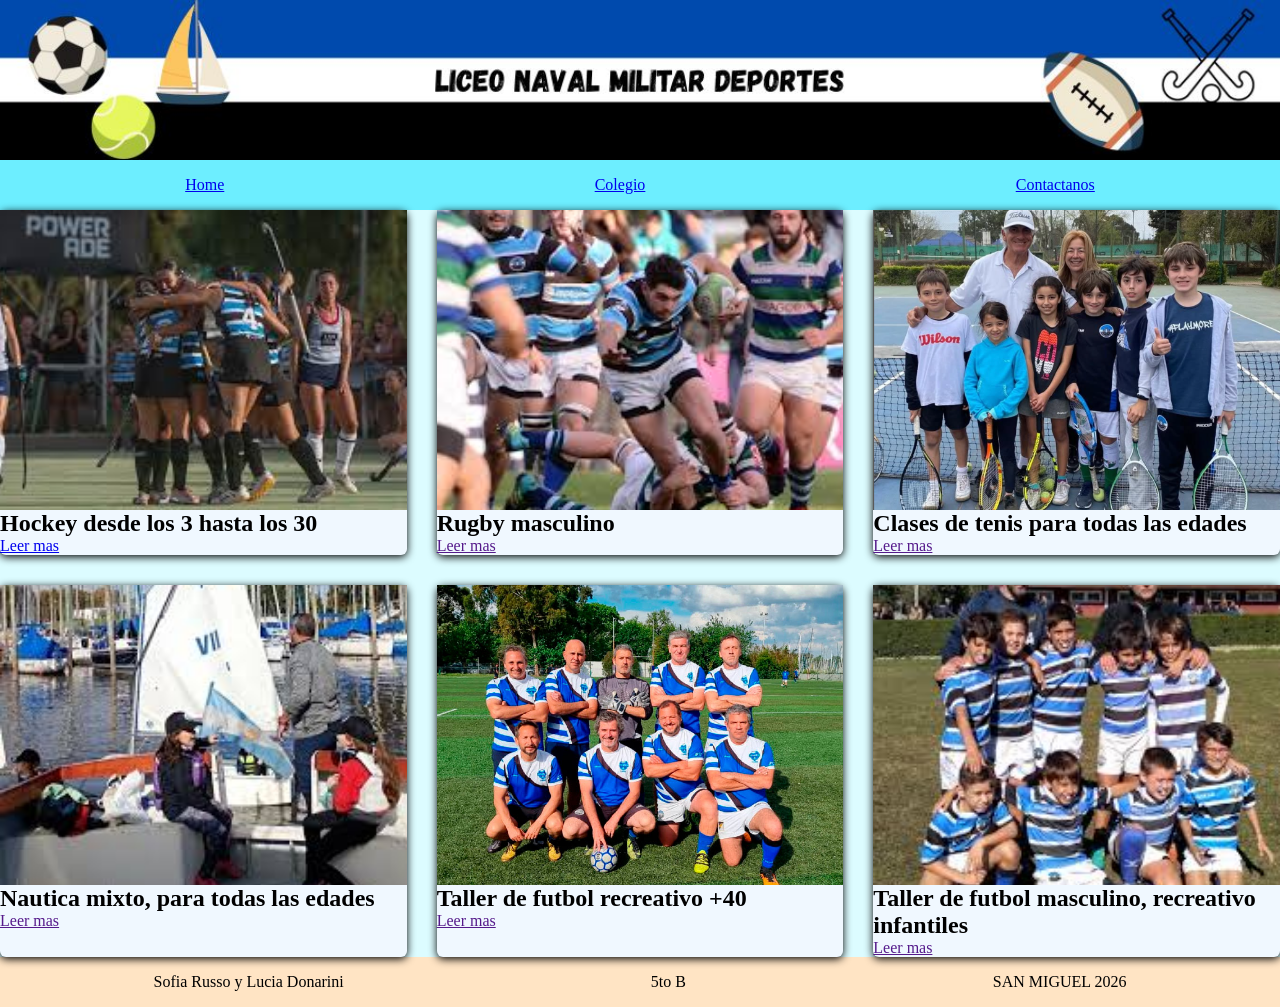
<file: index.html>
<!DOCTYPE html>
<html lang="en">
<head>
    <meta charset="UTF-8">
    <meta http-equiv="X-UA-Compatible" content="IE=edge">
    <meta name="viewport" content="width=device-width, initial-scale=1.0">
    <title>CGLNM</title>
    <link rel="stylesheet" href="./css/style.css">
</head>
<body>
    
<header>
    
    <img src="./img/Liceo Naval Militar Deportes.jpg" alt="" class="banner">

    <nav class="flex-conteiner">
        <div>
         <a href="./index.html">Home</a>   
        </div>
        <div>
          <a href="./css/liceo colegio.htm" target="_blank" rel="noopener noreferrer">Colegio</a> 
        </div>
        <div>
         <a href="./css/liceo link.htm" target="_blank" rel="noopener noreferrer"> Contactanos</a>
        </div>
    </nav>
</header>

<main>
<div class="tarjetas">
    <img src="./img/h3.jpg" alt="" >
    <h2>Hockey desde los 3 hasta los 30</h2>
    <p>
        <a href="./hockey leer mas.html">Leer mas</a>
    </p>
 </div>
 <div class="tarjetas">
    <img src="./img/rugby.jpg" alt="">
    <h2>Rugby masculino</h2>
    <p>
        <a href="">Leer mas</a>
    </p>
 </div>
 <div class="tarjetas">
    <img src="./img/tenis.png" alt="" >
    <h2>Clases de tenis para todas las edades</h2>
    <p>
        <a href="">Leer mas</a>
    </p>
 </div>
 <div class="tarjetas">
    <img src="./img/nautica.jpg" alt="" >
    <h2>Nautica mixto, para todas las edades</h2>
    <p>
        <a href="">Leer mas</a>
    </p>
 </div>
 <div class="tarjetas">
    <img src="./img/futbol +40.jpg" alt="">
    <h2>Taller de futbol recreativo +40</h2>
    <p>
        <a href="">Leer mas</a>
    </p>
 </div>
 <div class="tarjetas">
    <img src="./img/futbol infantiles.jpg" alt="">
    <h2>Taller de futbol masculino, recreativo infantiles</h2>
    <p>
        <a href="">Leer mas</a>
    </p>
 </div>
</main>

 <footer>
    <Div class="final">
        <div>Sofia Russo y Lucia Donarini</div>
        <div>5to B</div>
        <div>SAN MIGUEL 2026</div>
    </Div>

 </footer>
</body>
</html>
</file>
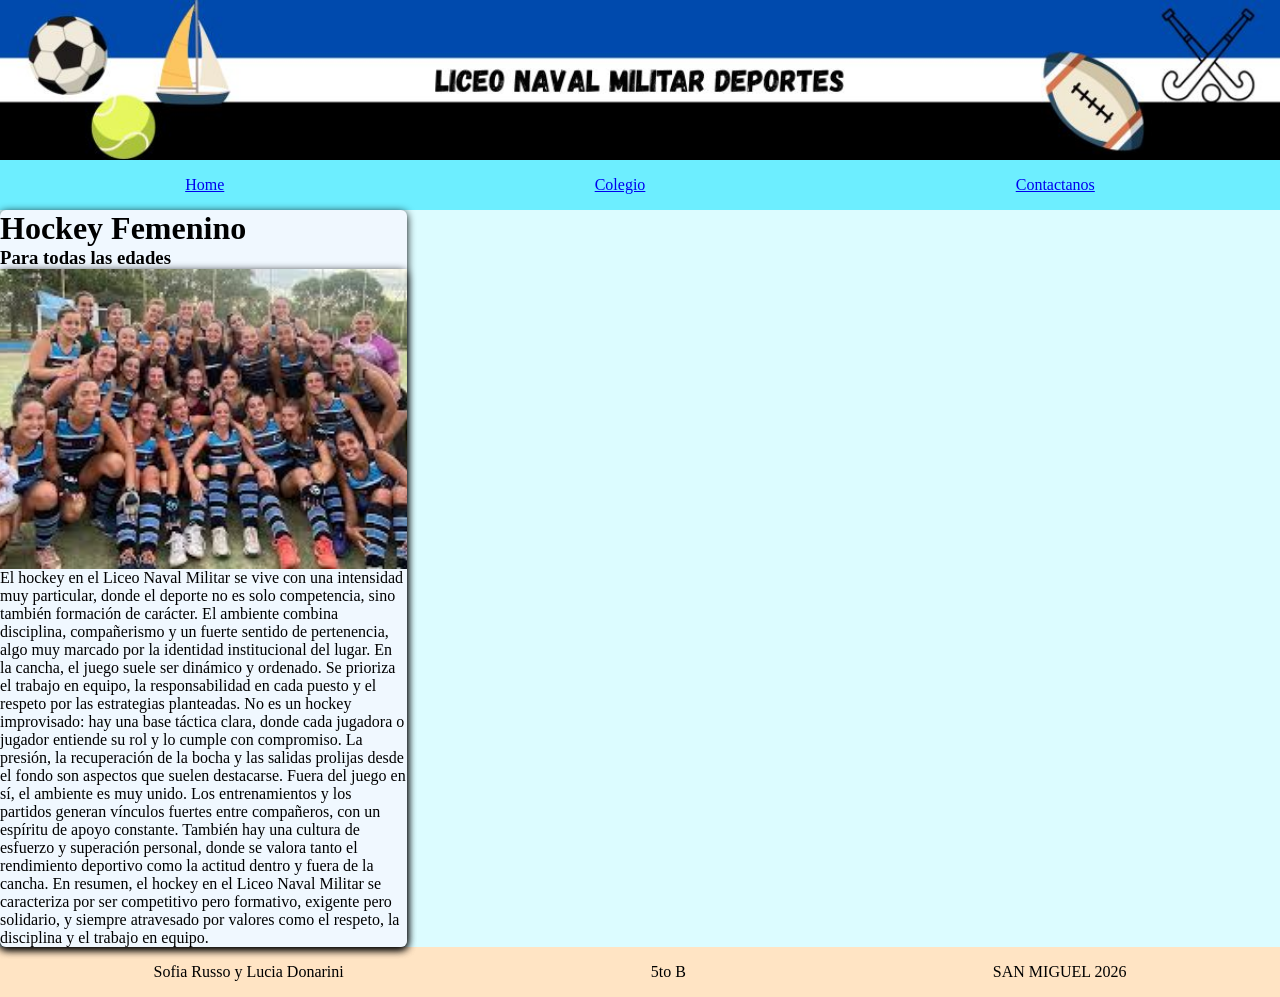
<file: hockey leer mas.html>
<!DOCTYPE html>
<html lang="en">
<head>
    <meta charset="UTF-8">
    <meta http-equiv="X-UA-Compatible" content="IE=edge">
    <meta name="viewport" content="width=device-width, initial-scale=1.0">
    <title>CGLNM</title>
    <link rel="stylesheet" href="./css/style.css">
</head>
<body>
    <header>
 
        <img src="./img/Liceo Naval Militar Deportes.jpg" alt="" class="banner">

        <nav class="flex-conteiner">
            <div>
             <a href="./index.html">Home</a>   
            </div>
            <div>
              <a href="./css/liceo colegio.htm" target="_blank" rel="noopener noreferrer">Colegio</a> 
            </div>
            <div>
             <a href="./css/liceo link.htm" target="_blank" rel="noopener noreferrer"> Contactanos</a>
            </div>
        </nav>
    </header>

    <main>
    <div class="tarjetas">
        <h1>Hockey Femenino</h1>
        <h3>Para todas las edades</h3>

        <div class="tarjetas">
            <img src="./img/images leer mas hockwey.jpg" alt="" >
            <p>El hockey en el Liceo Naval Militar se vive con una intensidad muy particular, donde el deporte no es solo competencia, sino también formación de carácter. El ambiente combina disciplina, compañerismo y un fuerte sentido de pertenencia, algo muy marcado por la identidad institucional del lugar.

                En la cancha, el juego suele ser dinámico y ordenado. Se prioriza el trabajo en equipo, la responsabilidad en cada puesto y el respeto por las estrategias planteadas. No es un hockey improvisado: hay una base táctica clara, donde cada jugadora o jugador entiende su rol y lo cumple con compromiso. La presión, la recuperación de la bocha y las salidas prolijas desde el fondo son aspectos que suelen destacarse.
                
                Fuera del juego en sí, el ambiente es muy unido. Los entrenamientos y los partidos generan vínculos fuertes entre compañeros, con un espíritu de apoyo constante. También hay una cultura de esfuerzo y superación personal, donde se valora tanto el rendimiento deportivo como la actitud dentro y fuera de la cancha.
                
                En resumen, el hockey en el Liceo Naval Militar se caracteriza por ser competitivo pero formativo, exigente pero solidario, y siempre atravesado por valores como el respeto, la disciplina y el trabajo en equipo.
            </p>
        </div>
    
    </div>
    </main>

    <footer>
        <Div class="final">
            <div>Sofia Russo y Lucia Donarini</div>
            <div>5to B</div>
            <div>SAN MIGUEL 2026</div>
        </Div>
    </footer>
</body>
</html>
</file>
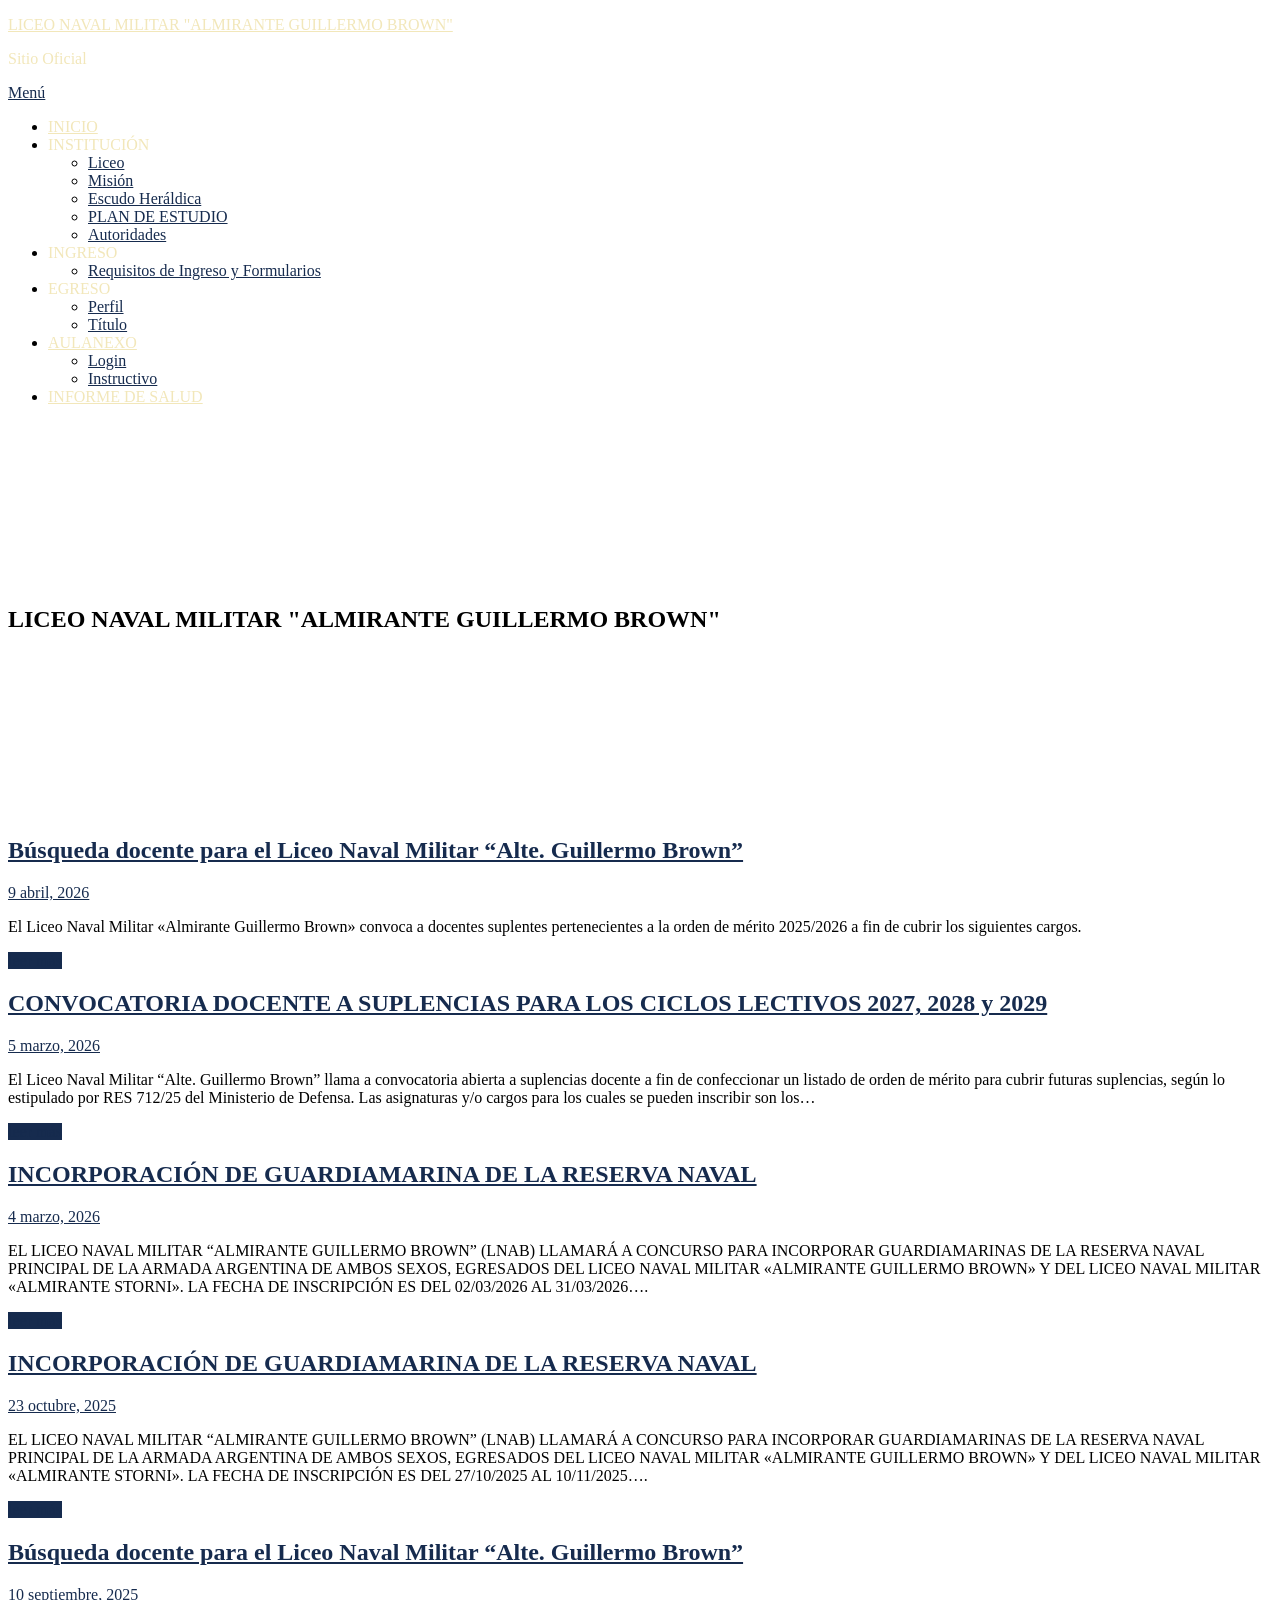
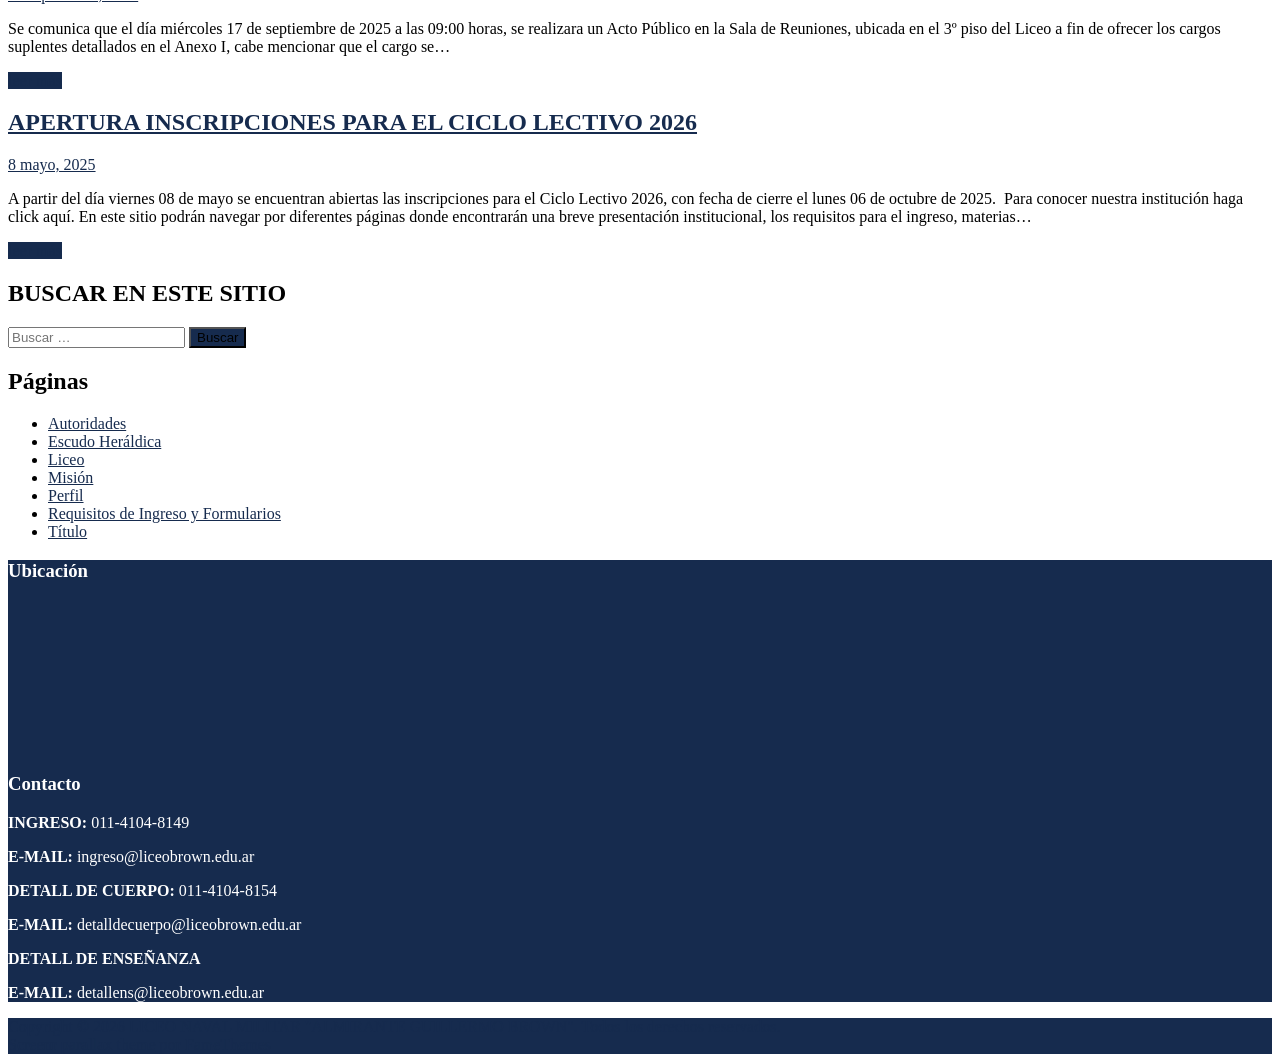
<file: css/liceo colegio.htm>
<!DOCTYPE html>
<html lang="es">
<head>
<meta charset="UTF-8">
<meta name="viewport" content="width=device-width, initial-scale=1">
<link rel="profile" href="http://gmpg.org/xfn/11">
<link rel="pingback" href="https://www.liceobrown.edu.ar/xmlrpc.php">

<title>LICEO NAVAL MILITAR &quot;ALMIRANTE GUILLERMO BROWN&quot; &#8211; Sitio Oficial</title>
<meta name='robots' content='max-image-preview:large' />
<link rel='dns-prefetch' href='//fonts.googleapis.com' />
<link rel="alternate" type="application/rss+xml" title="LICEO NAVAL MILITAR &quot;ALMIRANTE GUILLERMO BROWN&quot; &raquo; Feed" href="https://www.liceobrown.edu.ar/?feed=rss2" />
<link rel="alternate" type="application/rss+xml" title="LICEO NAVAL MILITAR &quot;ALMIRANTE GUILLERMO BROWN&quot; &raquo; Feed de los comentarios" href="https://www.liceobrown.edu.ar/?feed=comments-rss2" />
<style id='wp-img-auto-sizes-contain-inline-css' type='text/css'>
img:is([sizes=auto i],[sizes^="auto," i]){contain-intrinsic-size:3000px 1500px}
/*# sourceURL=wp-img-auto-sizes-contain-inline-css */
</style>
<style id='wp-emoji-styles-inline-css' type='text/css'>

	img.wp-smiley, img.emoji {
		display: inline !important;
		border: none !important;
		box-shadow: none !important;
		height: 1em !important;
		width: 1em !important;
		margin: 0 0.07em !important;
		vertical-align: -0.1em !important;
		background: none !important;
		padding: 0 !important;
	}
/*# sourceURL=wp-emoji-styles-inline-css */
</style>
<style id='wp-block-library-inline-css' type='text/css'>
:root{--wp-block-synced-color:#7a00df;--wp-block-synced-color--rgb:122,0,223;--wp-bound-block-color:var(--wp-block-synced-color);--wp-editor-canvas-background:#ddd;--wp-admin-theme-color:#007cba;--wp-admin-theme-color--rgb:0,124,186;--wp-admin-theme-color-darker-10:#006ba1;--wp-admin-theme-color-darker-10--rgb:0,107,160.5;--wp-admin-theme-color-darker-20:#005a87;--wp-admin-theme-color-darker-20--rgb:0,90,135;--wp-admin-border-width-focus:2px}@media (min-resolution:192dpi){:root{--wp-admin-border-width-focus:1.5px}}.wp-element-button{cursor:pointer}:root .has-very-light-gray-background-color{background-color:#eee}:root .has-very-dark-gray-background-color{background-color:#313131}:root .has-very-light-gray-color{color:#eee}:root .has-very-dark-gray-color{color:#313131}:root .has-vivid-green-cyan-to-vivid-cyan-blue-gradient-background{background:linear-gradient(135deg,#00d084,#0693e3)}:root .has-purple-crush-gradient-background{background:linear-gradient(135deg,#34e2e4,#4721fb 50%,#ab1dfe)}:root .has-hazy-dawn-gradient-background{background:linear-gradient(135deg,#faaca8,#dad0ec)}:root .has-subdued-olive-gradient-background{background:linear-gradient(135deg,#fafae1,#67a671)}:root .has-atomic-cream-gradient-background{background:linear-gradient(135deg,#fdd79a,#004a59)}:root .has-nightshade-gradient-background{background:linear-gradient(135deg,#330968,#31cdcf)}:root .has-midnight-gradient-background{background:linear-gradient(135deg,#020381,#2874fc)}:root{--wp--preset--font-size--normal:16px;--wp--preset--font-size--huge:42px}.has-regular-font-size{font-size:1em}.has-larger-font-size{font-size:2.625em}.has-normal-font-size{font-size:var(--wp--preset--font-size--normal)}.has-huge-font-size{font-size:var(--wp--preset--font-size--huge)}.has-text-align-center{text-align:center}.has-text-align-left{text-align:left}.has-text-align-right{text-align:right}.has-fit-text{white-space:nowrap!important}#end-resizable-editor-section{display:none}.aligncenter{clear:both}.items-justified-left{justify-content:flex-start}.items-justified-center{justify-content:center}.items-justified-right{justify-content:flex-end}.items-justified-space-between{justify-content:space-between}.screen-reader-text{border:0;clip-path:inset(50%);height:1px;margin:-1px;overflow:hidden;padding:0;position:absolute;width:1px;word-wrap:normal!important}.screen-reader-text:focus{background-color:#ddd;clip-path:none;color:#444;display:block;font-size:1em;height:auto;left:5px;line-height:normal;padding:15px 23px 14px;text-decoration:none;top:5px;width:auto;z-index:100000}html :where(.has-border-color){border-style:solid}html :where([style*=border-top-color]){border-top-style:solid}html :where([style*=border-right-color]){border-right-style:solid}html :where([style*=border-bottom-color]){border-bottom-style:solid}html :where([style*=border-left-color]){border-left-style:solid}html :where([style*=border-width]){border-style:solid}html :where([style*=border-top-width]){border-top-style:solid}html :where([style*=border-right-width]){border-right-style:solid}html :where([style*=border-bottom-width]){border-bottom-style:solid}html :where([style*=border-left-width]){border-left-style:solid}html :where(img[class*=wp-image-]){height:auto;max-width:100%}:where(figure){margin:0 0 1em}html :where(.is-position-sticky){--wp-admin--admin-bar--position-offset:var(--wp-admin--admin-bar--height,0px)}@media screen and (max-width:600px){html :where(.is-position-sticky){--wp-admin--admin-bar--position-offset:0px}}

/*# sourceURL=wp-block-library-inline-css */
</style>
<style id='wp-block-paragraph-inline-css' type='text/css'>
.is-small-text{font-size:.875em}.is-regular-text{font-size:1em}.is-large-text{font-size:2.25em}.is-larger-text{font-size:3em}.has-drop-cap:not(:focus):first-letter{float:left;font-size:8.4em;font-style:normal;font-weight:100;line-height:.68;margin:.05em .1em 0 0;text-transform:uppercase}body.rtl .has-drop-cap:not(:focus):first-letter{float:none;margin-left:.1em}p.has-drop-cap.has-background{overflow:hidden}:root :where(p.has-background){padding:1.25em 2.375em}:where(p.has-text-color:not(.has-link-color)) a{color:inherit}p.has-text-align-left[style*="writing-mode:vertical-lr"],p.has-text-align-right[style*="writing-mode:vertical-rl"]{rotate:180deg}
/*# sourceURL=https://www.liceobrown.edu.ar/wp-includes/blocks/paragraph/style.min.css */
</style>
<style id='wp-block-table-inline-css' type='text/css'>
.wp-block-table{overflow-x:auto}.wp-block-table table{border-collapse:collapse;width:100%}.wp-block-table thead{border-bottom:3px solid}.wp-block-table tfoot{border-top:3px solid}.wp-block-table td,.wp-block-table th{border:1px solid;padding:.5em}.wp-block-table .has-fixed-layout{table-layout:fixed;width:100%}.wp-block-table .has-fixed-layout td,.wp-block-table .has-fixed-layout th{word-break:break-word}.wp-block-table.aligncenter,.wp-block-table.alignleft,.wp-block-table.alignright{display:table;width:auto}.wp-block-table.aligncenter td,.wp-block-table.aligncenter th,.wp-block-table.alignleft td,.wp-block-table.alignleft th,.wp-block-table.alignright td,.wp-block-table.alignright th{word-break:break-word}.wp-block-table .has-subtle-light-gray-background-color{background-color:#f3f4f5}.wp-block-table .has-subtle-pale-green-background-color{background-color:#e9fbe5}.wp-block-table .has-subtle-pale-blue-background-color{background-color:#e7f5fe}.wp-block-table .has-subtle-pale-pink-background-color{background-color:#fcf0ef}.wp-block-table.is-style-stripes{background-color:initial;border-collapse:inherit;border-spacing:0}.wp-block-table.is-style-stripes tbody tr:nth-child(odd){background-color:#f0f0f0}.wp-block-table.is-style-stripes.has-subtle-light-gray-background-color tbody tr:nth-child(odd){background-color:#f3f4f5}.wp-block-table.is-style-stripes.has-subtle-pale-green-background-color tbody tr:nth-child(odd){background-color:#e9fbe5}.wp-block-table.is-style-stripes.has-subtle-pale-blue-background-color tbody tr:nth-child(odd){background-color:#e7f5fe}.wp-block-table.is-style-stripes.has-subtle-pale-pink-background-color tbody tr:nth-child(odd){background-color:#fcf0ef}.wp-block-table.is-style-stripes td,.wp-block-table.is-style-stripes th{border-color:#0000}.wp-block-table.is-style-stripes{border-bottom:1px solid #f0f0f0}.wp-block-table .has-border-color td,.wp-block-table .has-border-color th,.wp-block-table .has-border-color tr,.wp-block-table .has-border-color>*{border-color:inherit}.wp-block-table table[style*=border-top-color] tr:first-child,.wp-block-table table[style*=border-top-color] tr:first-child td,.wp-block-table table[style*=border-top-color] tr:first-child th,.wp-block-table table[style*=border-top-color]>*,.wp-block-table table[style*=border-top-color]>* td,.wp-block-table table[style*=border-top-color]>* th{border-top-color:inherit}.wp-block-table table[style*=border-top-color] tr:not(:first-child){border-top-color:initial}.wp-block-table table[style*=border-right-color] td:last-child,.wp-block-table table[style*=border-right-color] th,.wp-block-table table[style*=border-right-color] tr,.wp-block-table table[style*=border-right-color]>*{border-right-color:inherit}.wp-block-table table[style*=border-bottom-color] tr:last-child,.wp-block-table table[style*=border-bottom-color] tr:last-child td,.wp-block-table table[style*=border-bottom-color] tr:last-child th,.wp-block-table table[style*=border-bottom-color]>*,.wp-block-table table[style*=border-bottom-color]>* td,.wp-block-table table[style*=border-bottom-color]>* th{border-bottom-color:inherit}.wp-block-table table[style*=border-bottom-color] tr:not(:last-child){border-bottom-color:initial}.wp-block-table table[style*=border-left-color] td:first-child,.wp-block-table table[style*=border-left-color] th,.wp-block-table table[style*=border-left-color] tr,.wp-block-table table[style*=border-left-color]>*{border-left-color:inherit}.wp-block-table table[style*=border-style] td,.wp-block-table table[style*=border-style] th,.wp-block-table table[style*=border-style] tr,.wp-block-table table[style*=border-style]>*{border-style:inherit}.wp-block-table table[style*=border-width] td,.wp-block-table table[style*=border-width] th,.wp-block-table table[style*=border-width] tr,.wp-block-table table[style*=border-width]>*{border-style:inherit;border-width:inherit}
/*# sourceURL=https://www.liceobrown.edu.ar/wp-includes/blocks/table/style.min.css */
</style>

<style id='classic-theme-styles-inline-css' type='text/css'>
/*! This file is auto-generated */
.wp-block-button__link{color:#fff;background-color:#32373c;border-radius:9999px;box-shadow:none;text-decoration:none;padding:calc(.667em + 2px) calc(1.333em + 2px);font-size:1.125em}.wp-block-file__button{background:#32373c;color:#fff;text-decoration:none}
/*# sourceURL=/wp-includes/css/classic-themes.min.css */
</style>
<style id='global-styles-inline-css' type='text/css'>
:root{--wp--preset--aspect-ratio--square: 1;--wp--preset--aspect-ratio--4-3: 4/3;--wp--preset--aspect-ratio--3-4: 3/4;--wp--preset--aspect-ratio--3-2: 3/2;--wp--preset--aspect-ratio--2-3: 2/3;--wp--preset--aspect-ratio--16-9: 16/9;--wp--preset--aspect-ratio--9-16: 9/16;--wp--preset--color--black: #000000;--wp--preset--color--cyan-bluish-gray: #abb8c3;--wp--preset--color--white: #ffffff;--wp--preset--color--pale-pink: #f78da7;--wp--preset--color--vivid-red: #cf2e2e;--wp--preset--color--luminous-vivid-orange: #ff6900;--wp--preset--color--luminous-vivid-amber: #fcb900;--wp--preset--color--light-green-cyan: #7bdcb5;--wp--preset--color--vivid-green-cyan: #00d084;--wp--preset--color--pale-cyan-blue: #8ed1fc;--wp--preset--color--vivid-cyan-blue: #0693e3;--wp--preset--color--vivid-purple: #9b51e0;--wp--preset--gradient--vivid-cyan-blue-to-vivid-purple: linear-gradient(135deg,rgb(6,147,227) 0%,rgb(155,81,224) 100%);--wp--preset--gradient--light-green-cyan-to-vivid-green-cyan: linear-gradient(135deg,rgb(122,220,180) 0%,rgb(0,208,130) 100%);--wp--preset--gradient--luminous-vivid-amber-to-luminous-vivid-orange: linear-gradient(135deg,rgb(252,185,0) 0%,rgb(255,105,0) 100%);--wp--preset--gradient--luminous-vivid-orange-to-vivid-red: linear-gradient(135deg,rgb(255,105,0) 0%,rgb(207,46,46) 100%);--wp--preset--gradient--very-light-gray-to-cyan-bluish-gray: linear-gradient(135deg,rgb(238,238,238) 0%,rgb(169,184,195) 100%);--wp--preset--gradient--cool-to-warm-spectrum: linear-gradient(135deg,rgb(74,234,220) 0%,rgb(151,120,209) 20%,rgb(207,42,186) 40%,rgb(238,44,130) 60%,rgb(251,105,98) 80%,rgb(254,248,76) 100%);--wp--preset--gradient--blush-light-purple: linear-gradient(135deg,rgb(255,206,236) 0%,rgb(152,150,240) 100%);--wp--preset--gradient--blush-bordeaux: linear-gradient(135deg,rgb(254,205,165) 0%,rgb(254,45,45) 50%,rgb(107,0,62) 100%);--wp--preset--gradient--luminous-dusk: linear-gradient(135deg,rgb(255,203,112) 0%,rgb(199,81,192) 50%,rgb(65,88,208) 100%);--wp--preset--gradient--pale-ocean: linear-gradient(135deg,rgb(255,245,203) 0%,rgb(182,227,212) 50%,rgb(51,167,181) 100%);--wp--preset--gradient--electric-grass: linear-gradient(135deg,rgb(202,248,128) 0%,rgb(113,206,126) 100%);--wp--preset--gradient--midnight: linear-gradient(135deg,rgb(2,3,129) 0%,rgb(40,116,252) 100%);--wp--preset--font-size--small: 13px;--wp--preset--font-size--medium: 20px;--wp--preset--font-size--large: 36px;--wp--preset--font-size--x-large: 42px;--wp--preset--spacing--20: 0.44rem;--wp--preset--spacing--30: 0.67rem;--wp--preset--spacing--40: 1rem;--wp--preset--spacing--50: 1.5rem;--wp--preset--spacing--60: 2.25rem;--wp--preset--spacing--70: 3.38rem;--wp--preset--spacing--80: 5.06rem;--wp--preset--shadow--natural: 6px 6px 9px rgba(0, 0, 0, 0.2);--wp--preset--shadow--deep: 12px 12px 50px rgba(0, 0, 0, 0.4);--wp--preset--shadow--sharp: 6px 6px 0px rgba(0, 0, 0, 0.2);--wp--preset--shadow--outlined: 6px 6px 0px -3px rgb(255, 255, 255), 6px 6px rgb(0, 0, 0);--wp--preset--shadow--crisp: 6px 6px 0px rgb(0, 0, 0);}:where(.is-layout-flex){gap: 0.5em;}:where(.is-layout-grid){gap: 0.5em;}body .is-layout-flex{display: flex;}.is-layout-flex{flex-wrap: wrap;align-items: center;}.is-layout-flex > :is(*, div){margin: 0;}body .is-layout-grid{display: grid;}.is-layout-grid > :is(*, div){margin: 0;}:where(.wp-block-columns.is-layout-flex){gap: 2em;}:where(.wp-block-columns.is-layout-grid){gap: 2em;}:where(.wp-block-post-template.is-layout-flex){gap: 1.25em;}:where(.wp-block-post-template.is-layout-grid){gap: 1.25em;}.has-black-color{color: var(--wp--preset--color--black) !important;}.has-cyan-bluish-gray-color{color: var(--wp--preset--color--cyan-bluish-gray) !important;}.has-white-color{color: var(--wp--preset--color--white) !important;}.has-pale-pink-color{color: var(--wp--preset--color--pale-pink) !important;}.has-vivid-red-color{color: var(--wp--preset--color--vivid-red) !important;}.has-luminous-vivid-orange-color{color: var(--wp--preset--color--luminous-vivid-orange) !important;}.has-luminous-vivid-amber-color{color: var(--wp--preset--color--luminous-vivid-amber) !important;}.has-light-green-cyan-color{color: var(--wp--preset--color--light-green-cyan) !important;}.has-vivid-green-cyan-color{color: var(--wp--preset--color--vivid-green-cyan) !important;}.has-pale-cyan-blue-color{color: var(--wp--preset--color--pale-cyan-blue) !important;}.has-vivid-cyan-blue-color{color: var(--wp--preset--color--vivid-cyan-blue) !important;}.has-vivid-purple-color{color: var(--wp--preset--color--vivid-purple) !important;}.has-black-background-color{background-color: var(--wp--preset--color--black) !important;}.has-cyan-bluish-gray-background-color{background-color: var(--wp--preset--color--cyan-bluish-gray) !important;}.has-white-background-color{background-color: var(--wp--preset--color--white) !important;}.has-pale-pink-background-color{background-color: var(--wp--preset--color--pale-pink) !important;}.has-vivid-red-background-color{background-color: var(--wp--preset--color--vivid-red) !important;}.has-luminous-vivid-orange-background-color{background-color: var(--wp--preset--color--luminous-vivid-orange) !important;}.has-luminous-vivid-amber-background-color{background-color: var(--wp--preset--color--luminous-vivid-amber) !important;}.has-light-green-cyan-background-color{background-color: var(--wp--preset--color--light-green-cyan) !important;}.has-vivid-green-cyan-background-color{background-color: var(--wp--preset--color--vivid-green-cyan) !important;}.has-pale-cyan-blue-background-color{background-color: var(--wp--preset--color--pale-cyan-blue) !important;}.has-vivid-cyan-blue-background-color{background-color: var(--wp--preset--color--vivid-cyan-blue) !important;}.has-vivid-purple-background-color{background-color: var(--wp--preset--color--vivid-purple) !important;}.has-black-border-color{border-color: var(--wp--preset--color--black) !important;}.has-cyan-bluish-gray-border-color{border-color: var(--wp--preset--color--cyan-bluish-gray) !important;}.has-white-border-color{border-color: var(--wp--preset--color--white) !important;}.has-pale-pink-border-color{border-color: var(--wp--preset--color--pale-pink) !important;}.has-vivid-red-border-color{border-color: var(--wp--preset--color--vivid-red) !important;}.has-luminous-vivid-orange-border-color{border-color: var(--wp--preset--color--luminous-vivid-orange) !important;}.has-luminous-vivid-amber-border-color{border-color: var(--wp--preset--color--luminous-vivid-amber) !important;}.has-light-green-cyan-border-color{border-color: var(--wp--preset--color--light-green-cyan) !important;}.has-vivid-green-cyan-border-color{border-color: var(--wp--preset--color--vivid-green-cyan) !important;}.has-pale-cyan-blue-border-color{border-color: var(--wp--preset--color--pale-cyan-blue) !important;}.has-vivid-cyan-blue-border-color{border-color: var(--wp--preset--color--vivid-cyan-blue) !important;}.has-vivid-purple-border-color{border-color: var(--wp--preset--color--vivid-purple) !important;}.has-vivid-cyan-blue-to-vivid-purple-gradient-background{background: var(--wp--preset--gradient--vivid-cyan-blue-to-vivid-purple) !important;}.has-light-green-cyan-to-vivid-green-cyan-gradient-background{background: var(--wp--preset--gradient--light-green-cyan-to-vivid-green-cyan) !important;}.has-luminous-vivid-amber-to-luminous-vivid-orange-gradient-background{background: var(--wp--preset--gradient--luminous-vivid-amber-to-luminous-vivid-orange) !important;}.has-luminous-vivid-orange-to-vivid-red-gradient-background{background: var(--wp--preset--gradient--luminous-vivid-orange-to-vivid-red) !important;}.has-very-light-gray-to-cyan-bluish-gray-gradient-background{background: var(--wp--preset--gradient--very-light-gray-to-cyan-bluish-gray) !important;}.has-cool-to-warm-spectrum-gradient-background{background: var(--wp--preset--gradient--cool-to-warm-spectrum) !important;}.has-blush-light-purple-gradient-background{background: var(--wp--preset--gradient--blush-light-purple) !important;}.has-blush-bordeaux-gradient-background{background: var(--wp--preset--gradient--blush-bordeaux) !important;}.has-luminous-dusk-gradient-background{background: var(--wp--preset--gradient--luminous-dusk) !important;}.has-pale-ocean-gradient-background{background: var(--wp--preset--gradient--pale-ocean) !important;}.has-electric-grass-gradient-background{background: var(--wp--preset--gradient--electric-grass) !important;}.has-midnight-gradient-background{background: var(--wp--preset--gradient--midnight) !important;}.has-small-font-size{font-size: var(--wp--preset--font-size--small) !important;}.has-medium-font-size{font-size: var(--wp--preset--font-size--medium) !important;}.has-large-font-size{font-size: var(--wp--preset--font-size--large) !important;}.has-x-large-font-size{font-size: var(--wp--preset--font-size--x-large) !important;}
/*# sourceURL=global-styles-inline-css */
</style>

<link rel='stylesheet' id='screenr-fonts-css' href='https://fonts.googleapis.com/css?family=Open%2BSans%3A400%2C300%2C300italic%2C400italic%2C600%2C600italic%2C700%2C700italic%7CMontserrat%3A400%2C700&#038;subset=latin%2Clatin-ext' type='text/css' media='all' />
<link rel='stylesheet' id='screenr-fa-css' href='https://www.liceobrown.edu.ar/wp-content/themes/screenr/assets/fontawesome-v6/css/all.min.css?ver=6.5.1' type='text/css' media='all' />
<link rel='stylesheet' id='screenr-fa-shims-css' href='https://www.liceobrown.edu.ar/wp-content/themes/screenr/assets/fontawesome-v6/css/v4-shims.min.css?ver=6.5.1' type='text/css' media='all' />
<link rel='stylesheet' id='bootstrap-css' href='https://www.liceobrown.edu.ar/wp-content/themes/screenr/assets/css/bootstrap.min.css?ver=4.0.0' type='text/css' media='all' />
<link rel='stylesheet' id='screenr-style-css' href='https://www.liceobrown.edu.ar/wp-content/themes/screenr/style.css?ver=6.9.4' type='text/css' media='all' />
<style id='screenr-style-inline-css' type='text/css'>
	.site-header.header-fixed.transparent {
		background-color: rgba(22,43,78,1);
		border-bottom: 0px none;
	}
					.nav-menu > li > a,
		.no-scroll .sticky-header.transparent .nav-menu > li > a,
		.sticky-header.transparent .nav-menu > li > a {
			color: #f2e7ba;
		}

					.nav-menu > li > a:hover,
		.nav-menu > li.current-menu-item > a,
		.no-scroll .sticky-header.transparent .nav-menu > li.current-menu-item > a,
		.sticky-header.transparent .nav-menu > li.current-menu-item > a {
			color: #f2e7ba;
			-webkit-transition: all 0.5s ease-in-out;
			-moz-transition: all 0.5s ease-in-out;
			-o-transition: all 0.5s ease-in-out;
			transition: all 0.5s ease-in-out;
		}
		.sticky-header.transparent .nav-menu > li:hover > a::after, .sticky-header.transparent .nav-menu > li.current-menu-item > a::after {
			border-bottom-color: #f2e7ba;
		}
					.sticky-header.transparent .nav-menu > li:hover > a::after,
		.sticky-header.transparent .nav-menu > li.current-menu-item > a::after {
			border-bottom-color: #f2e7ba;
		}
					@media screen and (min-width: 1140px) {
			.nav-menu > li:last-child > a {
				padding-right: 17px;
			}

			.nav-menu > li > a:hover,
			.nav-menu > li.current-menu-item > a {
				background: #f2e7ba;
				-webkit-transition: all 0.5s ease-in-out;
				-moz-transition: all 0.5s ease-in-out;
				-o-transition: all 0.5s ease-in-out;
				transition: all 0.5s ease-in-out;
			}
		}
				#nav-toggle span,
	#nav-toggle span::before,
	#nav-toggle span::after,
	#nav-toggle.nav-is-visible span::before,
	#nav-toggle.nav-is-visible span::after,

	.transparent #nav-toggle span,
	.transparent #nav-toggle span::before,
	.transparent #nav-toggle span::after,
	.transparent #nav-toggle.nav-is-visible span::before,
	.transparent #nav-toggle.nav-is-visible span::after
	{
		background-color: #f2e7ba;
	}

			.site-branding .site-title,
	.site-branding .site-text-logo,
	.site-branding .site-title a,
	.site-branding .site-text-logo a,
	.site-branding .site-description,
	.transparent .site-branding .site-description,
	.transparent .site-branding .site-title a {
		color: #f2e7ba;
	}

			#page-header-cover.swiper-slider.no-image .swiper-slide .overlay {
		background-color: #000000;
		opacity: 1;
	}
		.footer-widgets {
		background-color: #162b4e;
	}
	
		.footer-widgets, .footer-widgets caption {
		color: #ffffff;
	}
	
		.footer-widgets .widget-title, .site-footer .sidebar .widget .widget-title {
		color: #ffffff;
	}
	
	
		.footer-widgets a:hover, .footer-widgets .sidebar .widget a:hover{
	color: #162b4e;
	}
	
		.site-footer .site-info{
		border-top-color: #162b4e;
	}
	
		.site-footer .site-info {
		background-color: #162b4e;
	}
	
		.site-footer .site-info, .site-footer .site-info a {
		color: #162b4e;
	}
				input[type="reset"], input[type="submit"], input[type="submit"],
		.btn-theme-primary,
		.btn-theme-primary-outline:hover,
		.features-content .features__item,
		.nav-links a:hover,
		.woocommerce #respond input#submit, .woocommerce a.button, .woocommerce button.button, .woocommerce input.button, .woocommerce button.button.alt
		{
			background-color: #162b4e;
		}
		textarea:focus,
		input[type="date"]:focus,
		input[type="datetime"]:focus,
		input[type="datetime-local"]:focus,
		input[type="email"]:focus,
		input[type="month"]:focus,
		input[type="number"]:focus,
		input[type="password"]:focus,
		input[type="search"]:focus,
		input[type="tel"]:focus,
		input[type="text"]:focus,
		input[type="time"]:focus,
		input[type="url"]:focus,
		input[type="week"]:focus {
			border-color: #162b4e;
		}

		a,
		.screen-reader-text:hover,
		.screen-reader-text:active,
		.screen-reader-text:focus,
		.header-social a,
		.nav-menu li.current-menu-item > a,
		.nav-menu a:hover,
		.nav-menu ul li a:hover,
		.nav-menu li.onepress-current-item > a,
		.nav-menu ul li.current-menu-item > a,
		.nav-menu > li a.menu-actived,
		.nav-menu.nav-menu-mobile li.nav-current-item > a,
		.site-footer a,
		.site-footer .btt a:hover,
		.highlight,
		.entry-meta a:hover,
		.entry-meta i,
		.sticky .entry-title:after,
		#comments .comment .comment-wrapper .comment-meta .comment-time:hover, #comments .comment .comment-wrapper .comment-meta .comment-reply-link:hover, #comments .comment .comment-wrapper .comment-meta .comment-edit-link:hover,
		.sidebar .widget a:hover,
		.services-content .service-card-icon i,
		.contact-details i,
		.contact-details a .contact-detail-value:hover, .contact-details .contact-detail-value:hover,
		.btn-theme-primary-outline
		{
			color: #162b4e;
		}

		.entry-content blockquote {
			border-left: 3px solid #162b4e;
		}

		.btn-theme-primary-outline, .btn-theme-primary-outline:hover {
			border-color: #162b4e;
		}
		.section-news .entry-grid-elements {
			border-top-color: #162b4e;
		}
			.gallery-carousel .g-item{
		padding: 0px 10px;
	}
	.gallery-carousel {
		margin-left: -10px;
		margin-right: -10px;
	}
	.gallery-grid .g-item, .gallery-masonry .g-item .inner {
		padding: 10px;
	}
	.gallery-grid, .gallery-masonry {
		margin: -10px;
	}
	 body .c-bully { color: #162b4e; }  body .c-bully.c-bully--inversed { color: #162b4e; } 
/*# sourceURL=screenr-style-inline-css */
</style>
<link rel='stylesheet' id='screenr-gallery-lightgallery-css' href='https://www.liceobrown.edu.ar/wp-content/themes/screenr/assets/css/lightgallery.css?ver=6.9.4' type='text/css' media='all' />
<script type="text/javascript" src="https://www.liceobrown.edu.ar/wp-includes/js/jquery/jquery.min.js?ver=3.7.1" id="jquery-core-js"></script>
<script type="text/javascript" src="https://www.liceobrown.edu.ar/wp-includes/js/jquery/jquery-migrate.min.js?ver=3.4.1" id="jquery-migrate-js"></script>
<link rel="https://api.w.org/" href="https://www.liceobrown.edu.ar/index.php?rest_route=/" /><link rel="EditURI" type="application/rsd+xml" title="RSD" href="https://www.liceobrown.edu.ar/xmlrpc.php?rsd" />
<meta name="generator" content="WordPress 6.9.4" />
<link rel="icon" href="https://www.liceobrown.edu.ar/wp-content/uploads/2018/06/cropped-blog-02-1-32x32.png" sizes="32x32" />
<link rel="icon" href="https://www.liceobrown.edu.ar/wp-content/uploads/2018/06/cropped-blog-02-1-192x192.png" sizes="192x192" />
<link rel="apple-touch-icon" href="https://www.liceobrown.edu.ar/wp-content/uploads/2018/06/cropped-blog-02-1-180x180.png" />
<meta name="msapplication-TileImage" content="https://www.liceobrown.edu.ar/wp-content/uploads/2018/06/cropped-blog-02-1-270x270.png" />
</head>

<body class="home blog wp-theme-screenr group-blog hfeed no-site-title has-site-tagline header-layout-fixed">
<div id="page" class="site">
	<a class="skip-link screen-reader-text" href="#content">Saltar al contenido</a>
    	<header id="masthead" class="site-header sticky-header transparent" role="banner">
		<div class="container">
			    <div class="site-branding">
                        <p class="site-title"><a href="https://www.liceobrown.edu.ar/" rel="home">LICEO NAVAL MILITAR &quot;ALMIRANTE GUILLERMO BROWN&quot;</a></p>
                                <p class="site-description">Sitio Oficial</p>
                    </div><!-- .site-branding -->
    
			<div class="header-right-wrapper">
				<a href="#" id="nav-toggle">Menú<span></span></a>
				<nav id="site-navigation" class="main-navigation" role="navigation">
					<ul class="nav-menu">
						<li id="menu-item-206" class="menu-item menu-item-type-custom menu-item-object-custom menu-item-206"><a href="index.php">INICIO</a></li>
<li id="menu-item-207" class="menu-item menu-item-type-custom menu-item-object-custom menu-item-has-children menu-item-207"><a>INSTITUCIÓN</a>
<ul class="sub-menu">
	<li id="menu-item-212" class="menu-item menu-item-type-post_type menu-item-object-page menu-item-212"><a href="https://www.liceobrown.edu.ar/?page_id=192">Liceo</a></li>
	<li id="menu-item-213" class="menu-item menu-item-type-post_type menu-item-object-page menu-item-213"><a href="https://www.liceobrown.edu.ar/?page_id=17">Misión</a></li>
	<li id="menu-item-214" class="menu-item menu-item-type-post_type menu-item-object-page menu-item-214"><a href="https://www.liceobrown.edu.ar/?page_id=19">Escudo Heráldica</a></li>
	<li id="menu-item-2715" class="menu-item menu-item-type-custom menu-item-object-custom menu-item-2715"><a href="http://liceobrown.edu.ar/ArchivoINGRESO/Plan-de-estudios.pdf">PLAN DE ESTUDIO</a></li>
	<li id="menu-item-215" class="menu-item menu-item-type-post_type menu-item-object-page menu-item-215"><a href="https://www.liceobrown.edu.ar/?page_id=21">Autoridades</a></li>
</ul>
</li>
<li id="menu-item-208" class="menu-item menu-item-type-custom menu-item-object-custom menu-item-has-children menu-item-208"><a>INGRESO</a>
<ul class="sub-menu">
	<li id="menu-item-3987" class="menu-item menu-item-type-post_type menu-item-object-page menu-item-3987"><a href="https://www.liceobrown.edu.ar/?page_id=3986">Requisitos de Ingreso y Formularios</a></li>
</ul>
</li>
<li id="menu-item-209" class="menu-item menu-item-type-custom menu-item-object-custom menu-item-has-children menu-item-209"><a>EGRESO</a>
<ul class="sub-menu">
	<li id="menu-item-221" class="menu-item menu-item-type-post_type menu-item-object-page menu-item-221"><a href="https://www.liceobrown.edu.ar/?page_id=184">Perfil</a></li>
	<li id="menu-item-224" class="menu-item menu-item-type-post_type menu-item-object-page menu-item-224"><a href="https://www.liceobrown.edu.ar/?page_id=222">Título</a></li>
</ul>
</li>
<li id="menu-item-3163" class="menu-item menu-item-type-custom menu-item-object-custom menu-item-has-children menu-item-3163"><a href="#">AULANEXO</a>
<ul class="sub-menu">
	<li id="menu-item-3164" class="menu-item menu-item-type-custom menu-item-object-custom menu-item-3164"><a href="https://web.aulanexo.com/#/login">Login</a></li>
	<li id="menu-item-3167" class="menu-item menu-item-type-custom menu-item-object-custom menu-item-3167"><a href="https://web.aulanexo.com/img/FileServer/Aulanexo%20-%20Instructivo%20primer%20ingreso.pdf">Instructivo</a></li>
</ul>
</li>
<li id="menu-item-3020" class="menu-item menu-item-type-custom menu-item-object-custom menu-item-3020"><a href="http://liceobrown.edu.ar/ArchivoINGRESO/Informe%20de%20Salud.pdf">INFORME DE SALUD</a></li>
					</ul>
				</nav>
				<!-- #site-navigation -->
			</div>

		</div>
	</header><!-- #masthead -->
	<section id="page-header-cover" class="section-slider swiper-slider fixed has-image" >
		<div class="swiper-container" data-autoplay="0">
			<div class="swiper-wrapper ">
				<div class="swiper-slide slide-align-center " style="background-image: url('https://www.liceobrown.edu.ar/wp-content/uploads/2024/06/cropped-DSC_6417-1-scaled-1.jpg');" ><div class="swiper-slide-intro"><div class="swiper-intro-inner" style="padding-top: 13%; padding-bottom: 13%; " ><h2 class="swiper-slide-heading">LICEO NAVAL MILITAR &quot;ALMIRANTE GUILLERMO BROWN&quot;</h2></div></div><div class="overlay"></div></div>			</div>
		</div>
	</section>
	
	<div id="content" class="site-content">
		<div id="content-inside" class="container right-sidebar">
			<div id="primary" class="content-area">
				<main id="main" class="site-main" role="main">

				
					
										
						
<article id="post-4063" class="post-4063 post type-post status-publish format-standard hentry category-sin-categoria">
	<header class="entry-header">
		<h2 class="entry-title"><a href="https://www.liceobrown.edu.ar/?p=4063" rel="bookmark">Búsqueda docente para el Liceo Naval Militar “Alte. Guillermo Brown”</a></h2>
					<div class="entry-meta">
				<span class="posted-on"><i aria-hidden="true" class="fa fa-clock-o"></i> <a href="https://www.liceobrown.edu.ar/?p=4063" rel="bookmark"><time class="entry-date published updated" datetime="2026-04-09T14:18:02-03:00">9 abril, 2026</time></a></span>			</div><!-- .entry-meta -->
		
			</header><!-- .entry-header -->
	<div class="entry-content">
		<p>El Liceo Naval Militar «Almirante Guillermo Brown» convoca a docentes suplentes pertenecientes a la orden de mérito 2025/2026 a fin de cubrir los siguientes cargos.</p>
	</div><!-- .entry-content -->
	
	<div class="entry-more">
		<a href="https://www.liceobrown.edu.ar/?p=4063" title="Búsqueda docente para el Liceo Naval Militar “Alte. Guillermo Brown”" class="btn btn-theme-primary">leer más<i aria-hidden="true" class="fa fa-chevron-right"></i></a>
	</div>

</article><!-- #post-## -->

					
						
<article id="post-4057" class="post-4057 post type-post status-publish format-standard hentry category-sin-categoria">
	<header class="entry-header">
		<h2 class="entry-title"><a href="https://www.liceobrown.edu.ar/?p=4057" rel="bookmark">CONVOCATORIA DOCENTE A SUPLENCIAS PARA LOS CICLOS LECTIVOS 2027, 2028 y 2029</a></h2>
					<div class="entry-meta">
				<span class="posted-on"><i aria-hidden="true" class="fa fa-clock-o"></i> <a href="https://www.liceobrown.edu.ar/?p=4057" rel="bookmark"><time class="entry-date published updated" datetime="2026-03-05T14:39:12-03:00">5 marzo, 2026</time></a></span>			</div><!-- .entry-meta -->
		
			</header><!-- .entry-header -->
	<div class="entry-content">
		<p>El Liceo Naval Militar “Alte. Guillermo Brown” llama a convocatoria abierta a suplencias docente a fin de confeccionar un listado de orden de mérito para cubrir futuras suplencias, según lo estipulado por RES 712/25 del Ministerio de Defensa. Las asignaturas y/o cargos para los cuales se pueden inscribir son los&#8230;</p>
	</div><!-- .entry-content -->
	
	<div class="entry-more">
		<a href="https://www.liceobrown.edu.ar/?p=4057" title="CONVOCATORIA DOCENTE A SUPLENCIAS PARA LOS CICLOS LECTIVOS 2027, 2028 y 2029" class="btn btn-theme-primary">leer más<i aria-hidden="true" class="fa fa-chevron-right"></i></a>
	</div>

</article><!-- #post-## -->

					
						
<article id="post-4050" class="post-4050 post type-post status-publish format-standard hentry category-sin-categoria">
	<header class="entry-header">
		<h2 class="entry-title"><a href="https://www.liceobrown.edu.ar/?p=4050" rel="bookmark">INCORPORACIÓN DE GUARDIAMARINA DE LA RESERVA NAVAL</a></h2>
					<div class="entry-meta">
				<span class="posted-on"><i aria-hidden="true" class="fa fa-clock-o"></i> <a href="https://www.liceobrown.edu.ar/?p=4050" rel="bookmark"><time class="entry-date published updated" datetime="2026-03-04T14:40:40-03:00">4 marzo, 2026</time></a></span>			</div><!-- .entry-meta -->
		
			</header><!-- .entry-header -->
	<div class="entry-content">
		<p>EL LICEO NAVAL MILITAR “ALMIRANTE GUILLERMO BROWN” (LNAB) LLAMARÁ A CONCURSO PARA INCORPORAR GUARDIAMARINAS DE LA RESERVA NAVAL PRINCIPAL DE LA ARMADA ARGENTINA DE AMBOS SEXOS, EGRESADOS DEL LICEO NAVAL MILITAR «ALMIRANTE GUILLERMO BROWN» Y DEL LICEO NAVAL MILITAR «ALMIRANTE STORNI». LA FECHA DE INSCRIPCIÓN ES DEL 02/03/2026 AL 31/03/2026&#8230;.</p>
	</div><!-- .entry-content -->
	
	<div class="entry-more">
		<a href="https://www.liceobrown.edu.ar/?p=4050" title="INCORPORACIÓN DE GUARDIAMARINA DE LA RESERVA NAVAL" class="btn btn-theme-primary">leer más<i aria-hidden="true" class="fa fa-chevron-right"></i></a>
	</div>

</article><!-- #post-## -->

					
						
<article id="post-4036" class="post-4036 post type-post status-publish format-standard hentry category-sin-categoria">
	<header class="entry-header">
		<h2 class="entry-title"><a href="https://www.liceobrown.edu.ar/?p=4036" rel="bookmark">INCORPORACIÓN DE GUARDIAMARINA DE LA RESERVA NAVAL</a></h2>
					<div class="entry-meta">
				<span class="posted-on"><i aria-hidden="true" class="fa fa-clock-o"></i> <a href="https://www.liceobrown.edu.ar/?p=4036" rel="bookmark"><time class="entry-date published updated" datetime="2025-10-23T08:37:56-03:00">23 octubre, 2025</time></a></span>			</div><!-- .entry-meta -->
		
			</header><!-- .entry-header -->
	<div class="entry-content">
		<p>EL LICEO NAVAL MILITAR “ALMIRANTE GUILLERMO BROWN” (LNAB) LLAMARÁ A CONCURSO PARA INCORPORAR GUARDIAMARINAS DE LA RESERVA NAVAL PRINCIPAL DE LA ARMADA ARGENTINA DE AMBOS SEXOS, EGRESADOS DEL LICEO NAVAL MILITAR «ALMIRANTE GUILLERMO BROWN» Y DEL LICEO NAVAL MILITAR «ALMIRANTE STORNI». LA FECHA DE INSCRIPCIÓN ES DEL 27/10/2025 AL 10/11/2025&#8230;.</p>
	</div><!-- .entry-content -->
	
	<div class="entry-more">
		<a href="https://www.liceobrown.edu.ar/?p=4036" title="INCORPORACIÓN DE GUARDIAMARINA DE LA RESERVA NAVAL" class="btn btn-theme-primary">leer más<i aria-hidden="true" class="fa fa-chevron-right"></i></a>
	</div>

</article><!-- #post-## -->

					
						
<article id="post-4015" class="post-4015 post type-post status-publish format-standard hentry category-sin-categoria">
	<header class="entry-header">
		<h2 class="entry-title"><a href="https://www.liceobrown.edu.ar/?p=4015" rel="bookmark">Búsqueda docente para el Liceo Naval Militar “Alte. Guillermo Brown”</a></h2>
					<div class="entry-meta">
				<span class="posted-on"><i aria-hidden="true" class="fa fa-clock-o"></i> <a href="https://www.liceobrown.edu.ar/?p=4015" rel="bookmark"><time class="entry-date published updated" datetime="2025-09-10T16:01:03-03:00">10 septiembre, 2025</time></a></span>			</div><!-- .entry-meta -->
		
			</header><!-- .entry-header -->
	<div class="entry-content">
		<p>Se comunica que el día miércoles 17 de septiembre de 2025 a las 09:00 horas, se realizara un Acto Público en la Sala de Reuniones, ubicada en el 3º piso del Liceo a fin de ofrecer los cargos suplentes detallados en el Anexo I, cabe mencionar que el cargo se&#8230;</p>
	</div><!-- .entry-content -->
	
	<div class="entry-more">
		<a href="https://www.liceobrown.edu.ar/?p=4015" title="Búsqueda docente para el Liceo Naval Militar “Alte. Guillermo Brown”" class="btn btn-theme-primary">leer más<i aria-hidden="true" class="fa fa-chevron-right"></i></a>
	</div>

</article><!-- #post-## -->

					
						
<article id="post-3998" class="post-3998 post type-post status-publish format-standard hentry category-sin-categoria">
	<header class="entry-header">
		<h2 class="entry-title"><a href="https://www.liceobrown.edu.ar/?p=3998" rel="bookmark">APERTURA INSCRIPCIONES PARA EL CICLO LECTIVO 2026</a></h2>
					<div class="entry-meta">
				<span class="posted-on"><i aria-hidden="true" class="fa fa-clock-o"></i> <a href="https://www.liceobrown.edu.ar/?p=3998" rel="bookmark"><time class="entry-date published updated" datetime="2025-05-08T11:30:58-03:00">8 mayo, 2025</time></a></span>			</div><!-- .entry-meta -->
		
			</header><!-- .entry-header -->
	<div class="entry-content">
		<p>A partir del día viernes 08 de mayo se encuentran abiertas las inscripciones para el Ciclo Lectivo 2026, con fecha de cierre el lunes 06 de octubre de 2025.  Para conocer nuestra institución haga click aquí. En este sitio podrán navegar por diferentes páginas donde encontrarán una breve presentación institucional, los requisitos para el ingreso, materias&#8230;</p>
	</div><!-- .entry-content -->
	
	<div class="entry-more">
		<a href="https://www.liceobrown.edu.ar/?p=3998" title="APERTURA INSCRIPCIONES PARA EL CICLO LECTIVO 2026" class="btn btn-theme-primary">leer más<i aria-hidden="true" class="fa fa-chevron-right"></i></a>
	</div>

</article><!-- #post-## -->

					
					
				
				</main><!-- #main -->
			</div><!-- #primary -->

			
<div id="secondary" class="widget-area sidebar" role="complementary">
	<section id="search-6" class="widget widget_search"><h2 class="widget-title">BUSCAR EN ESTE SITIO</h2><form role="search" method="get" class="search-form" action="https://www.liceobrown.edu.ar/">
				<label>
					<span class="screen-reader-text">Buscar:</span>
					<input type="search" class="search-field" placeholder="Buscar &hellip;" value="" name="s" />
				</label>
				<input type="submit" class="search-submit" value="Buscar" />
			</form></section><section id="pages-9" class="widget widget_pages"><h2 class="widget-title">Páginas</h2>
			<ul>
				<li class="page_item page-item-21"><a href="https://www.liceobrown.edu.ar/?page_id=21">Autoridades</a></li>
<li class="page_item page-item-19"><a href="https://www.liceobrown.edu.ar/?page_id=19">Escudo Heráldica</a></li>
<li class="page_item page-item-192"><a href="https://www.liceobrown.edu.ar/?page_id=192">Liceo</a></li>
<li class="page_item page-item-17"><a href="https://www.liceobrown.edu.ar/?page_id=17">Misión</a></li>
<li class="page_item page-item-184"><a href="https://www.liceobrown.edu.ar/?page_id=184">Perfil</a></li>
<li class="page_item page-item-3986"><a href="https://www.liceobrown.edu.ar/?page_id=3986">Requisitos de Ingreso y Formularios</a></li>
<li class="page_item page-item-222"><a href="https://www.liceobrown.edu.ar/?page_id=222">Título</a></li>
			</ul>

			</section></div><!-- #secondary -->

		</div><!--#content-inside -->
	</div><!-- #content -->

	<footer id="colophon" class="site-footer" role="contentinfo">
					<div class="footer-widgets section-padding ">
				<div class="container">
					<div class="row">
														<div id="footer-1" class="col-md-4 col-sm-12 footer-column widget-area sidebar" role="complementary">
									<aside id="text-6" class="widget widget_text"><h3 class="widget-title">Ubicación</h3>			<div class="textwidget"><p><iframe loading="lazy" src="https://www.google.com/maps/embed?pb=!1m18!1m12!1m3!1d3286.9098588002475!2d-58.47080537284683!3d-34.53051168320117!2m3!1f0!2f0!3f0!3m2!1i1024!2i768!4f13.1!3m3!1m2!1s0x0%3A0xfa282792275478a3!2sLiceo%20Naval%20Almirante%20Brown!5e0!3m2!1ses!2sar!4v1574163358358!5m2!1ses!2sar" frameborder="0" style="border:0;" allowfullscreen=""></iframe></p>
</div>
		</aside>								</div>
																<div id="footer-2" class="col-md-4 col-sm-12 footer-column widget-area sidebar" role="complementary">
									<aside id="text-8" class="widget widget_text"><h3 class="widget-title">Contacto</h3>			<div class="textwidget"><p><strong>INGRESO:</strong> 011-4104-8149</p>
<p><strong>E-MAIL: </strong>ingreso@liceobrown.edu.ar</p>
<p><strong>DETALL DE CUERPO:</strong> 011-4104-8154</p>
<p><strong>E-MAIL:</strong> detalldecuerpo@liceobrown.edu.ar</p>
<p><strong>DETALL DE ENSEÑANZA</strong></p>
<p><strong>E-MAIL:</strong> detallens@liceobrown.edu.ar</p>
</div>
		</aside>								</div>
																<div id="footer-3" class="col-md-4 col-sm-12 footer-column widget-area sidebar" role="complementary">
																	</div>
													</div>
				</div>
			</div>
		
        	<div class=" site-info">
		<div class="container">
			<div class="site-copyright">
				Copyright &copy; 2026 LICEO NAVAL MILITAR &quot;ALMIRANTE GUILLERMO BROWN&quot;. Todos los derechos reservados.			</div><!-- .site-copyright -->
			<div class="theme-info">
				<a href="https://www.famethemes.com/themes/screenr">Screenr parallax theme</a> por FameThemes			</div>
		</div>
	</div><!-- .site-info -->
	
	</footer><!-- #colophon -->
</div><!-- #page -->

<script type="text/javascript" src="https://www.liceobrown.edu.ar/wp-content/themes/screenr/assets/js/plugins.js?ver=4.0.0" id="screenr-plugin-js"></script>
<script type="text/javascript" src="https://www.liceobrown.edu.ar/wp-content/themes/screenr/assets/js/bootstrap.bundle.min.js?ver=4.0.0" id="bootstrap-js"></script>
<script type="text/javascript" id="screenr-theme-js-extra">
/* <![CDATA[ */
var Screenr = {"ajax_url":"https://www.liceobrown.edu.ar/wp-admin/admin-ajax.php","full_screen_slider":"","header_layout":"transparent","slider_parallax":"1","is_home_front_page":"0","autoplay":"7000","speed":"700","effect":"slide","gallery_enable":"1"};
//# sourceURL=screenr-theme-js-extra
/* ]]> */
</script>
<script type="text/javascript" src="https://www.liceobrown.edu.ar/wp-content/themes/screenr/assets/js/theme.js?ver=20120206" id="screenr-theme-js"></script>
<script type="text/javascript" id="jquery.bully-js-extra">
/* <![CDATA[ */
var Screenr_Bully = {"enable_label":"1","sections":[]};
//# sourceURL=jquery.bully-js-extra
/* ]]> */
</script>
<script type="text/javascript" src="https://www.liceobrown.edu.ar/wp-content/themes/screenr/assets/js/jquery.bully.js?ver=6.9.4" id="jquery.bully-js"></script>
<script id="wp-emoji-settings" type="application/json">
{"baseUrl":"https://s.w.org/images/core/emoji/17.0.2/72x72/","ext":".png","svgUrl":"https://s.w.org/images/core/emoji/17.0.2/svg/","svgExt":".svg","source":{"concatemoji":"https://www.liceobrown.edu.ar/wp-includes/js/wp-emoji-release.min.js?ver=6.9.4"}}
</script>
<script type="module">
/* <![CDATA[ */
/*! This file is auto-generated */
const a=JSON.parse(document.getElementById("wp-emoji-settings").textContent),o=(window._wpemojiSettings=a,"wpEmojiSettingsSupports"),s=["flag","emoji"];function i(e){try{var t={supportTests:e,timestamp:(new Date).valueOf()};sessionStorage.setItem(o,JSON.stringify(t))}catch(e){}}function c(e,t,n){e.clearRect(0,0,e.canvas.width,e.canvas.height),e.fillText(t,0,0);t=new Uint32Array(e.getImageData(0,0,e.canvas.width,e.canvas.height).data);e.clearRect(0,0,e.canvas.width,e.canvas.height),e.fillText(n,0,0);const a=new Uint32Array(e.getImageData(0,0,e.canvas.width,e.canvas.height).data);return t.every((e,t)=>e===a[t])}function p(e,t){e.clearRect(0,0,e.canvas.width,e.canvas.height),e.fillText(t,0,0);var n=e.getImageData(16,16,1,1);for(let e=0;e<n.data.length;e++)if(0!==n.data[e])return!1;return!0}function u(e,t,n,a){switch(t){case"flag":return n(e,"\ud83c\udff3\ufe0f\u200d\u26a7\ufe0f","\ud83c\udff3\ufe0f\u200b\u26a7\ufe0f")?!1:!n(e,"\ud83c\udde8\ud83c\uddf6","\ud83c\udde8\u200b\ud83c\uddf6")&&!n(e,"\ud83c\udff4\udb40\udc67\udb40\udc62\udb40\udc65\udb40\udc6e\udb40\udc67\udb40\udc7f","\ud83c\udff4\u200b\udb40\udc67\u200b\udb40\udc62\u200b\udb40\udc65\u200b\udb40\udc6e\u200b\udb40\udc67\u200b\udb40\udc7f");case"emoji":return!a(e,"\ud83e\u1fac8")}return!1}function f(e,t,n,a){let r;const o=(r="undefined"!=typeof WorkerGlobalScope&&self instanceof WorkerGlobalScope?new OffscreenCanvas(300,150):document.createElement("canvas")).getContext("2d",{willReadFrequently:!0}),s=(o.textBaseline="top",o.font="600 32px Arial",{});return e.forEach(e=>{s[e]=t(o,e,n,a)}),s}function r(e){var t=document.createElement("script");t.src=e,t.defer=!0,document.head.appendChild(t)}a.supports={everything:!0,everythingExceptFlag:!0},new Promise(t=>{let n=function(){try{var e=JSON.parse(sessionStorage.getItem(o));if("object"==typeof e&&"number"==typeof e.timestamp&&(new Date).valueOf()<e.timestamp+604800&&"object"==typeof e.supportTests)return e.supportTests}catch(e){}return null}();if(!n){if("undefined"!=typeof Worker&&"undefined"!=typeof OffscreenCanvas&&"undefined"!=typeof URL&&URL.createObjectURL&&"undefined"!=typeof Blob)try{var e="postMessage("+f.toString()+"("+[JSON.stringify(s),u.toString(),c.toString(),p.toString()].join(",")+"));",a=new Blob([e],{type:"text/javascript"});const r=new Worker(URL.createObjectURL(a),{name:"wpTestEmojiSupports"});return void(r.onmessage=e=>{i(n=e.data),r.terminate(),t(n)})}catch(e){}i(n=f(s,u,c,p))}t(n)}).then(e=>{for(const n in e)a.supports[n]=e[n],a.supports.everything=a.supports.everything&&a.supports[n],"flag"!==n&&(a.supports.everythingExceptFlag=a.supports.everythingExceptFlag&&a.supports[n]);var t;a.supports.everythingExceptFlag=a.supports.everythingExceptFlag&&!a.supports.flag,a.supports.everything||((t=a.source||{}).concatemoji?r(t.concatemoji):t.wpemoji&&t.twemoji&&(r(t.twemoji),r(t.wpemoji)))});
//# sourceURL=https://www.liceobrown.edu.ar/wp-includes/js/wp-emoji-loader.min.js
/* ]]> */
</script>

</body>
</html>
</file>
<file: css/style.css>
*{
    margin: 0;
    padding: 0;
}

.flex-conteiner{
    display: flex;
    flex-direction: row;
    flex-wrap: nowrap;
    justify-content: space-around;
    align-items: center;
    height: 50px;
    background-color:rgb(109, 238, 255)
}

body{
    background-color: rgb(220, 252, 255);
}

.banner{
    width: 100%;
    max-width: 2000px;
    display: block;
    margin: 0 auto;
}



main{
    width: 100%;
    max-width: 2000px;
    display: block;
    margin: 0 auto;

    display: grid;
    grid-template-columns: repeat(3,1fr);
    gap: 30px;
}

.tarjetas{
    background-color: aliceblue;
    border-radius: 6px;
    box-shadow: 0 2px 8px ;
    display: flex;
    flex-direction: column;
    transition: transform 0.3s, box-shadow 0.3s;
}

.tarjetas img{
    width:100%;
    height: 300px;
    object-fit: cover;
    align-items: center;
}

.final{
    display: flex;
    flex-direction: row;
    flex-wrap: nowrap;
    justify-content: space-around;
    align-items: center;
    height: 50px;
    background-color: bisque;
}
</file>
